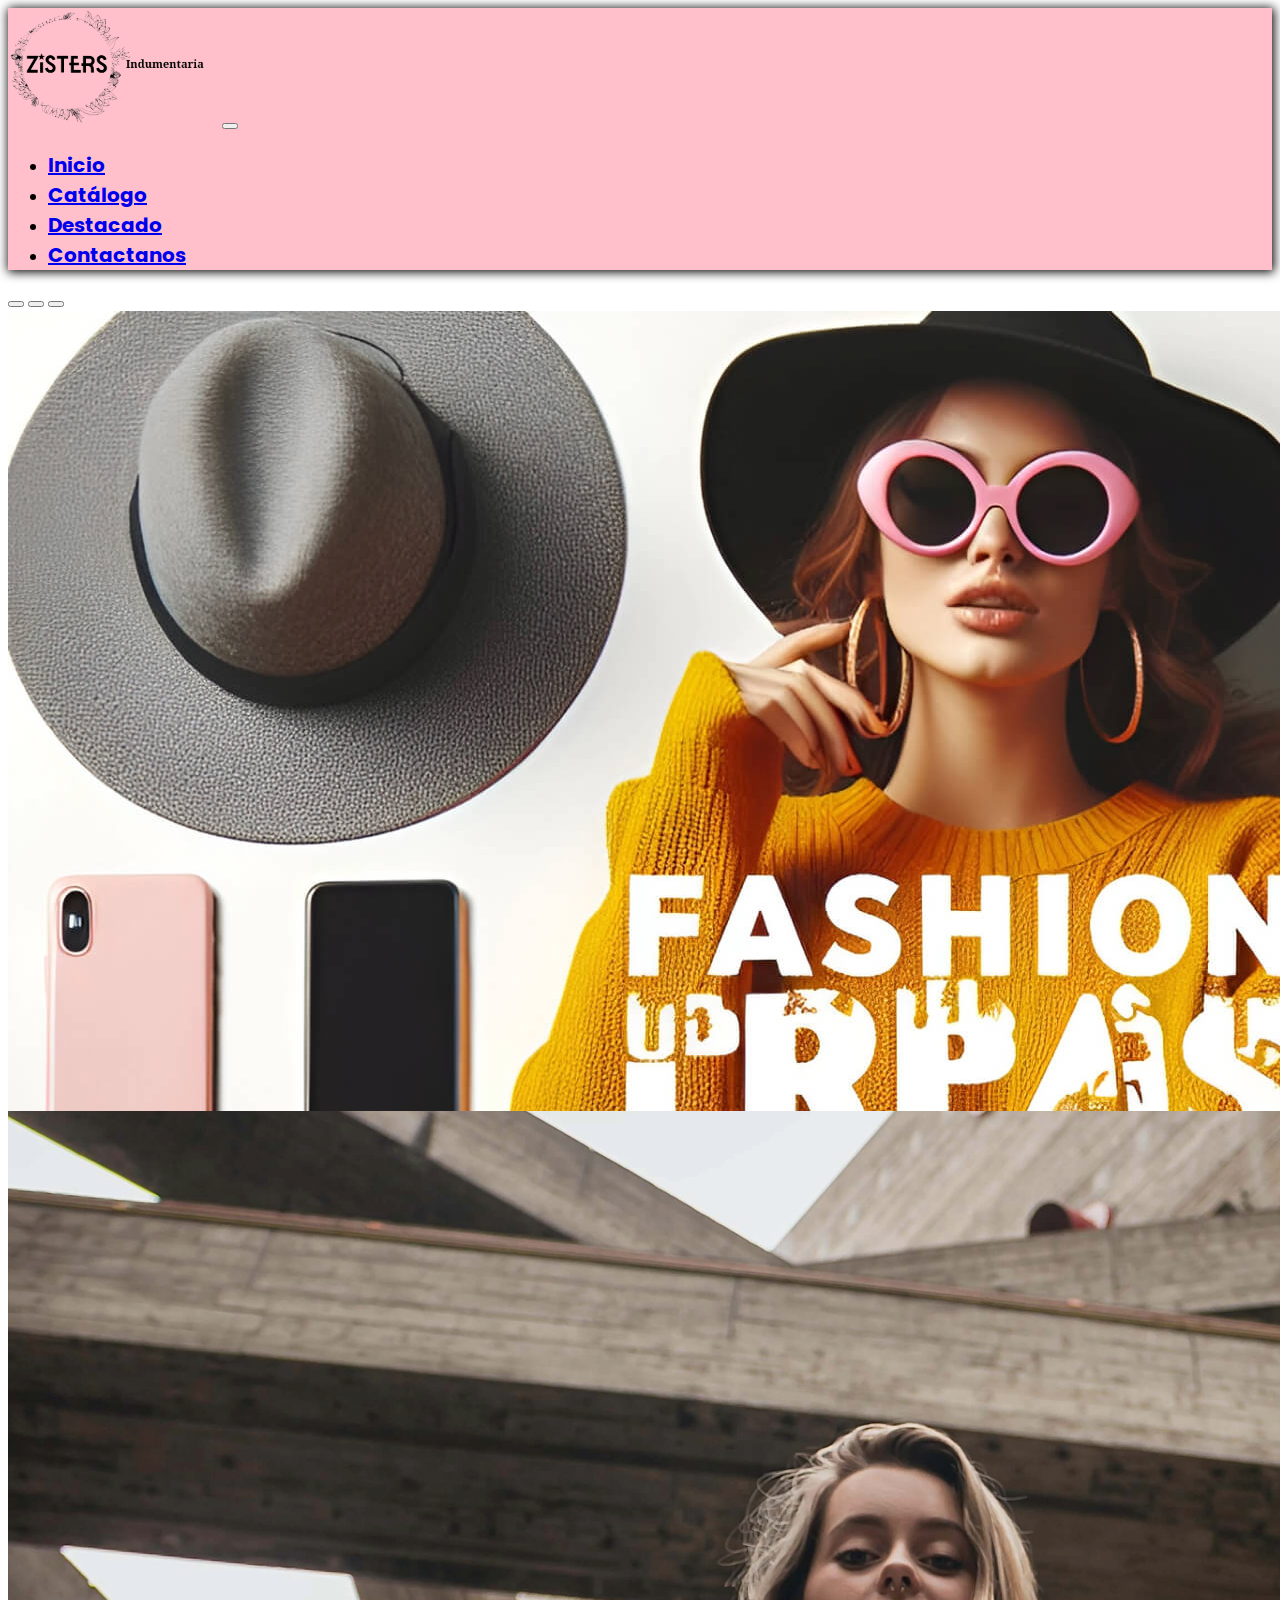
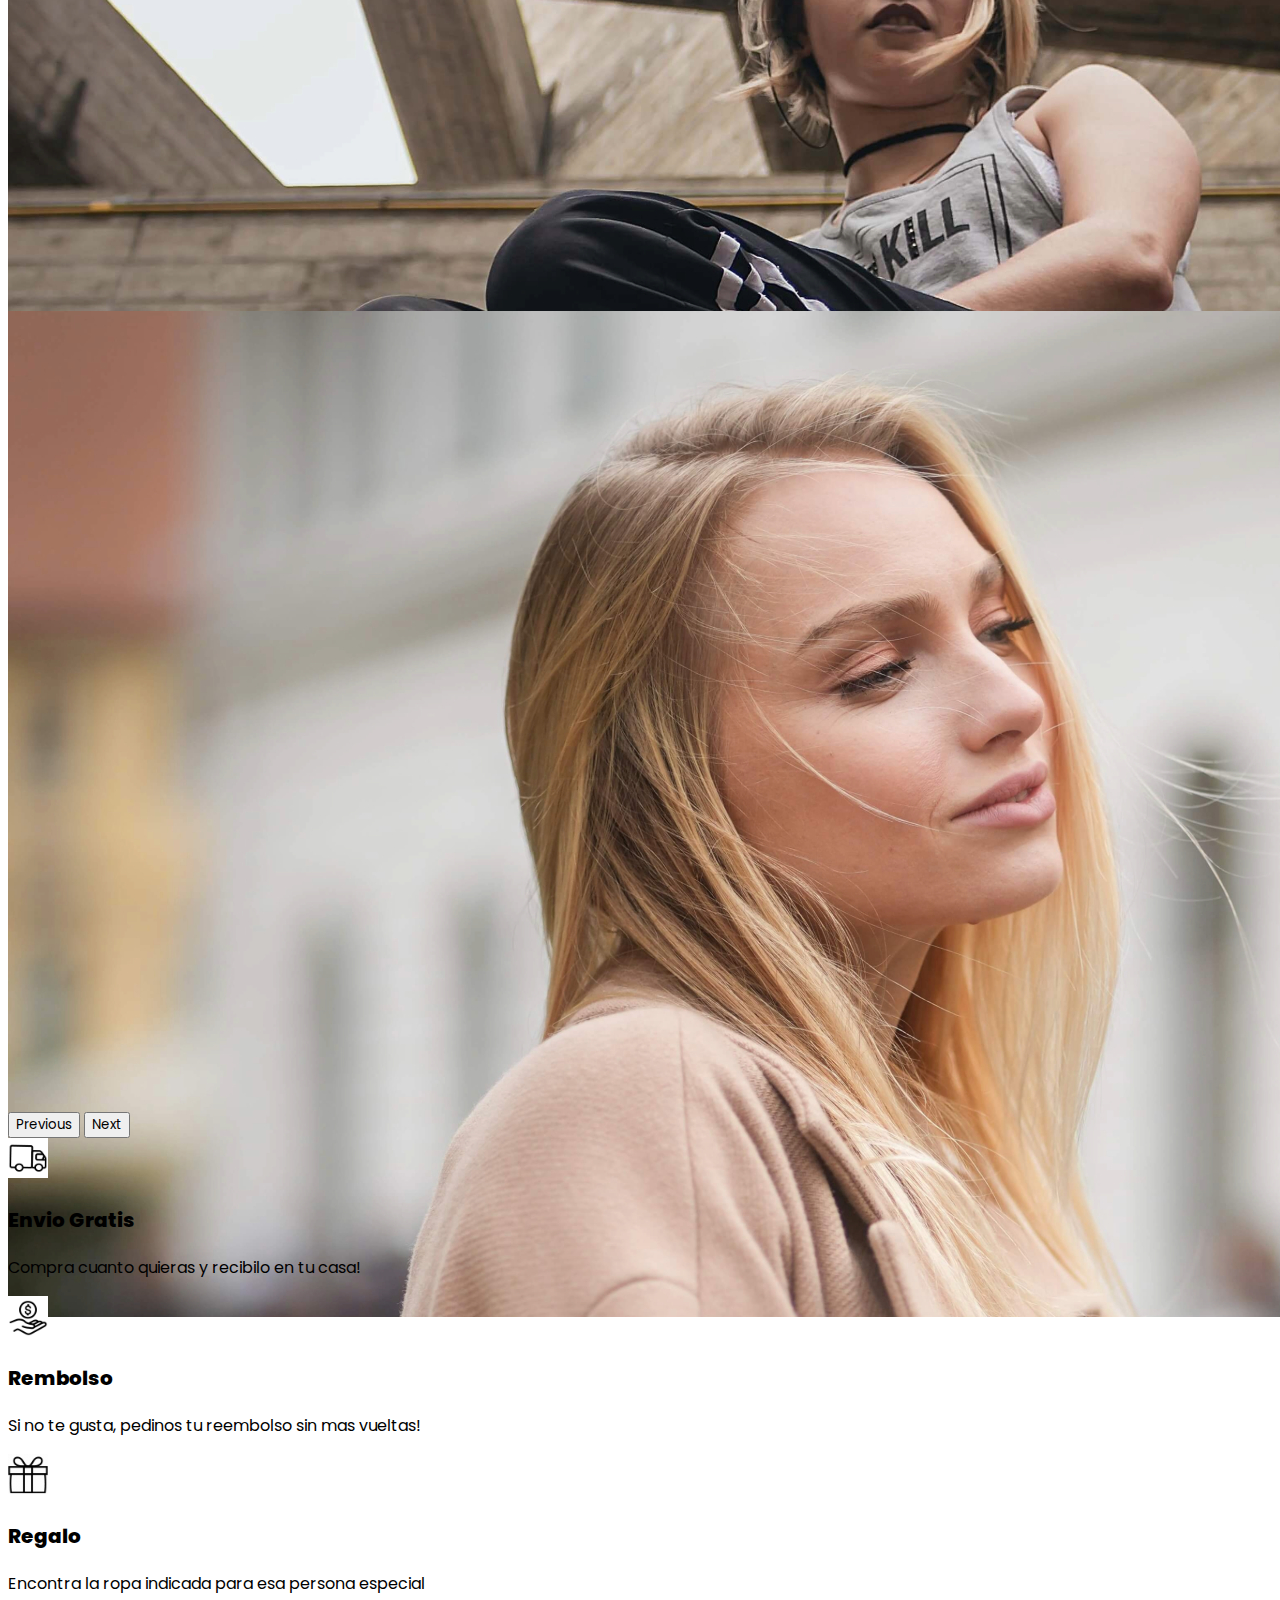
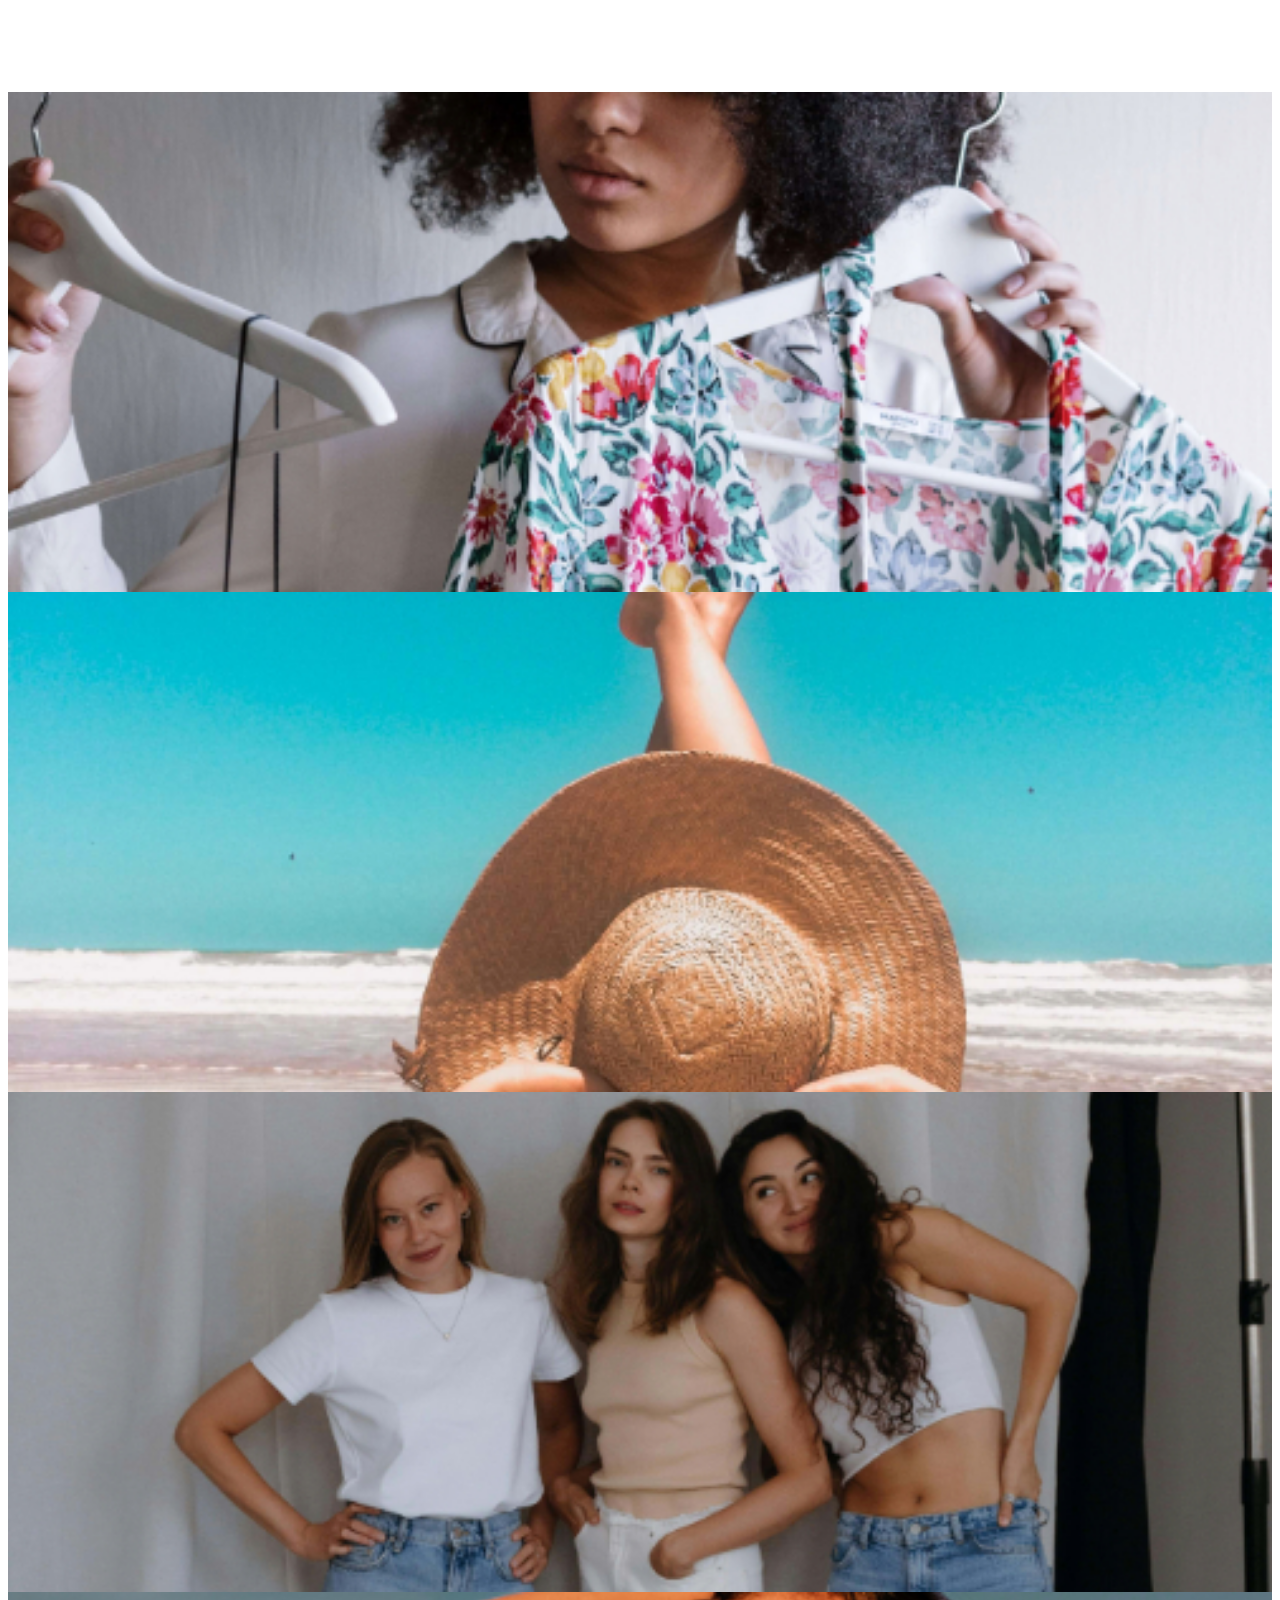
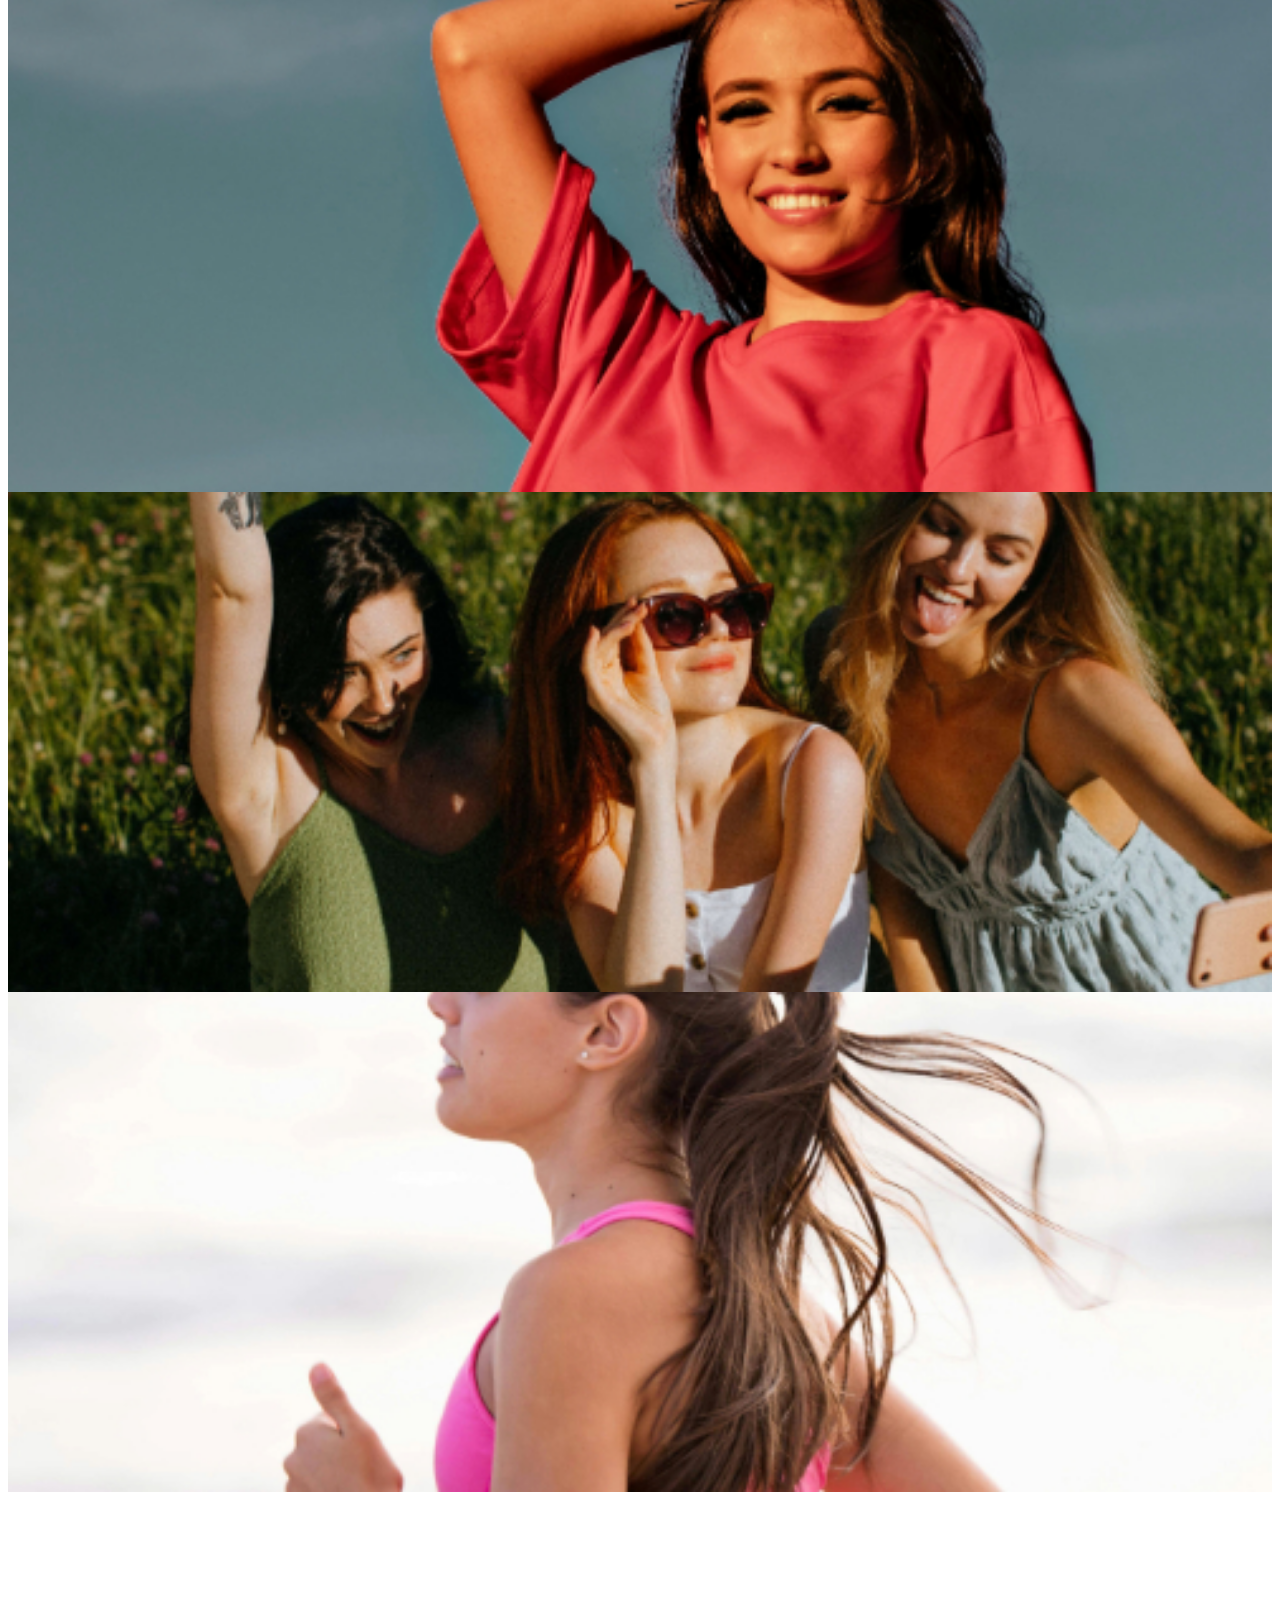
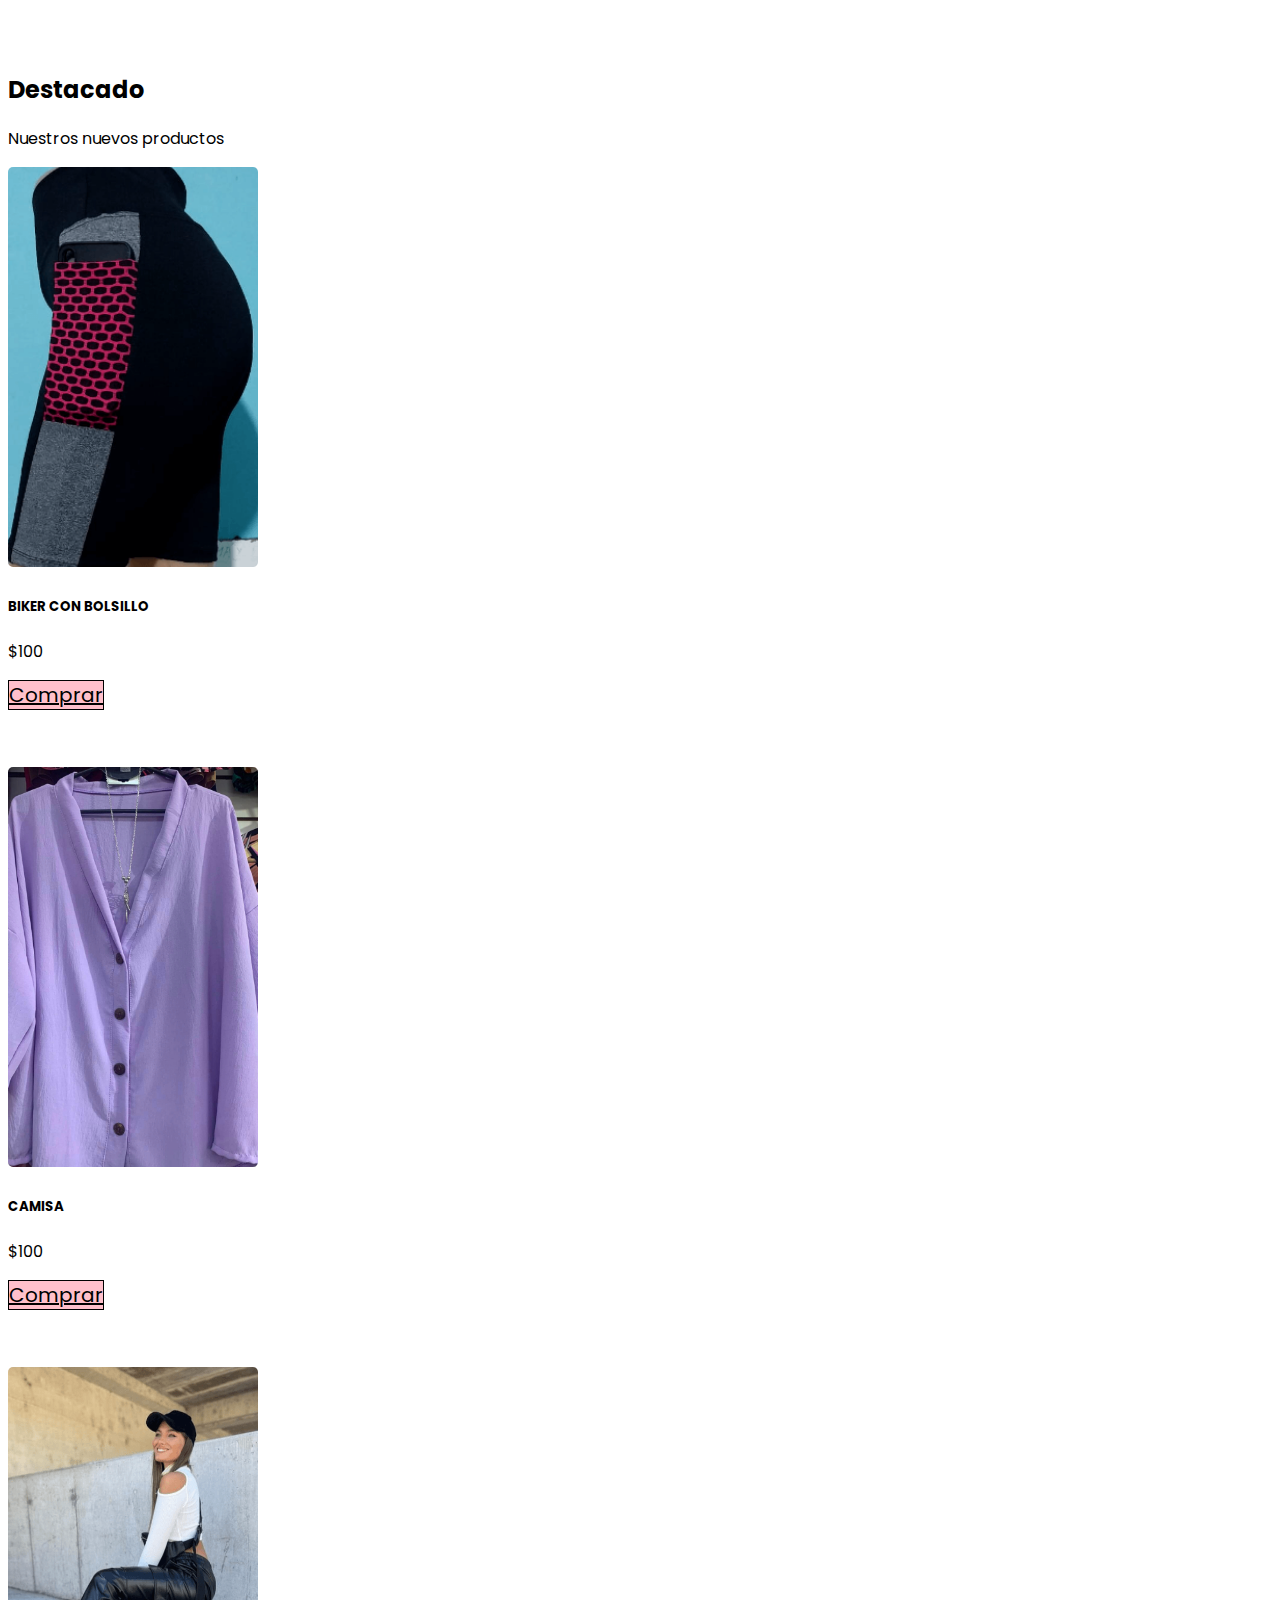
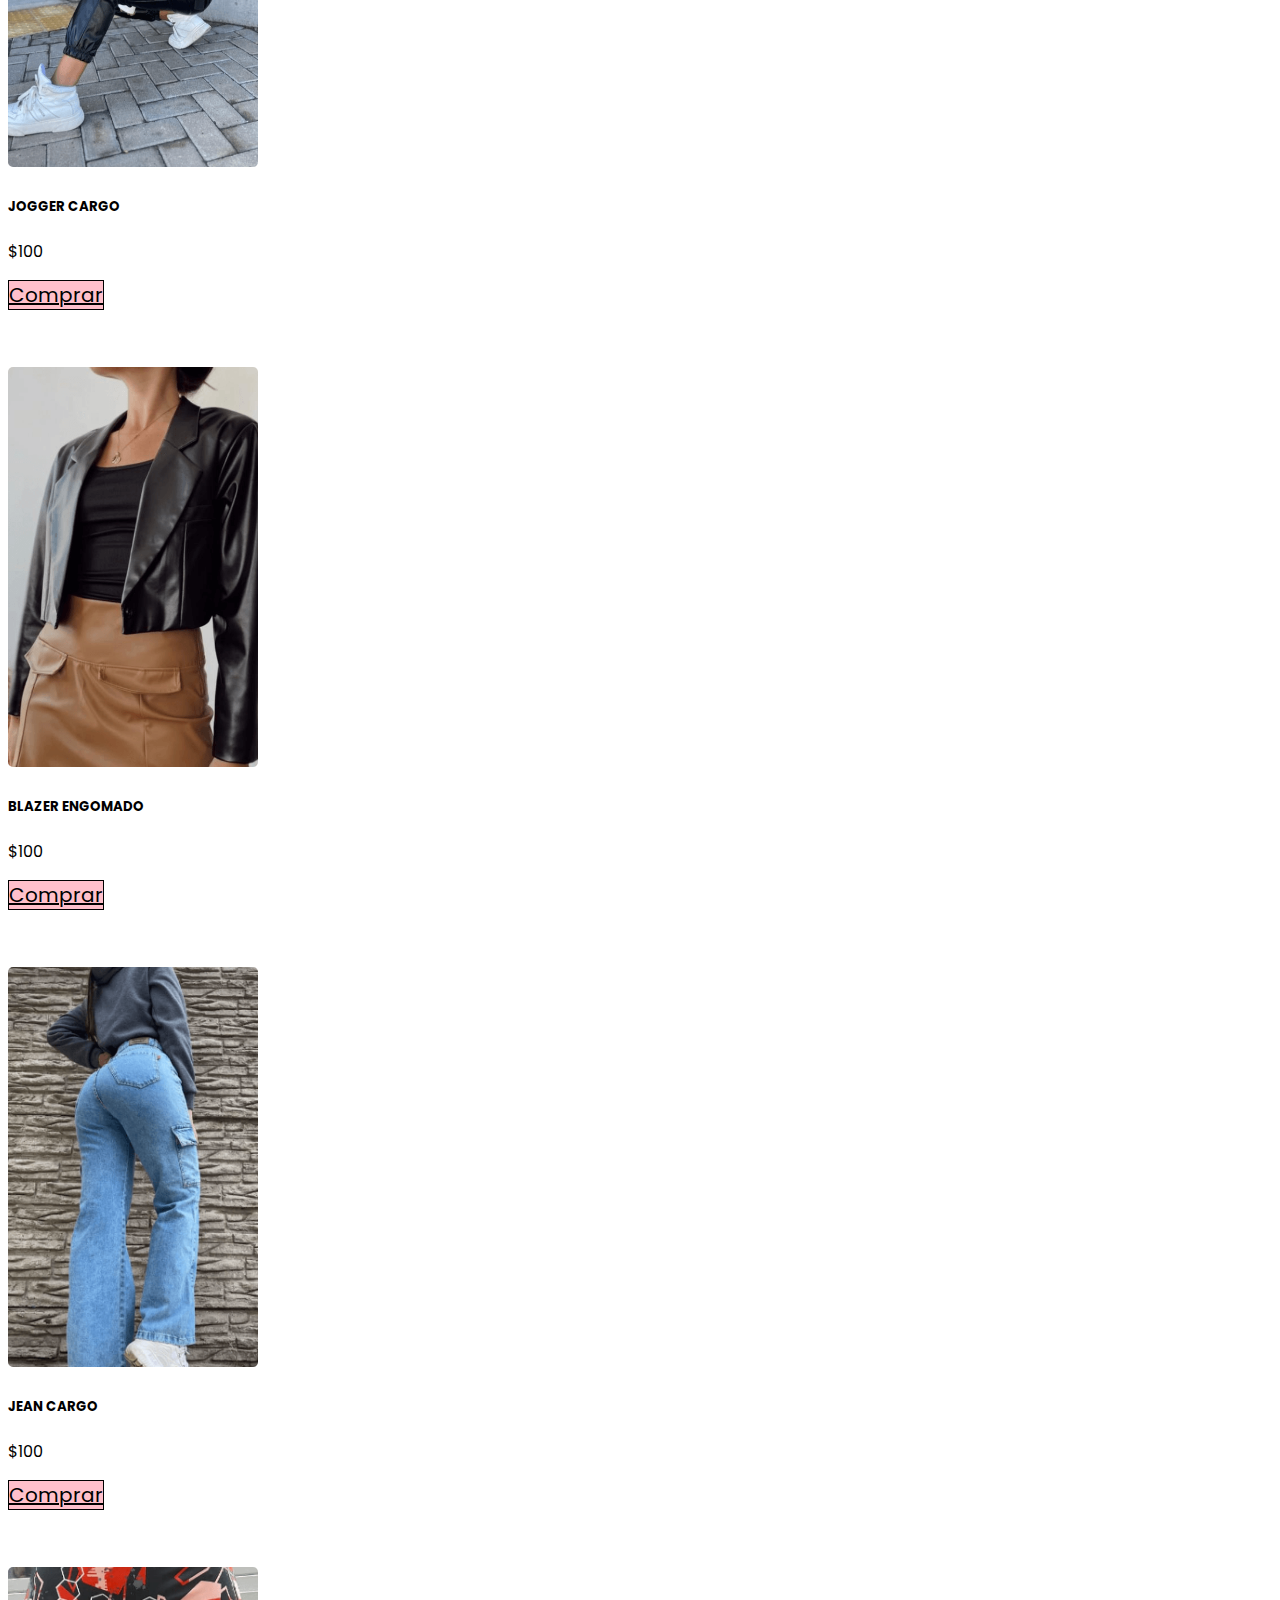
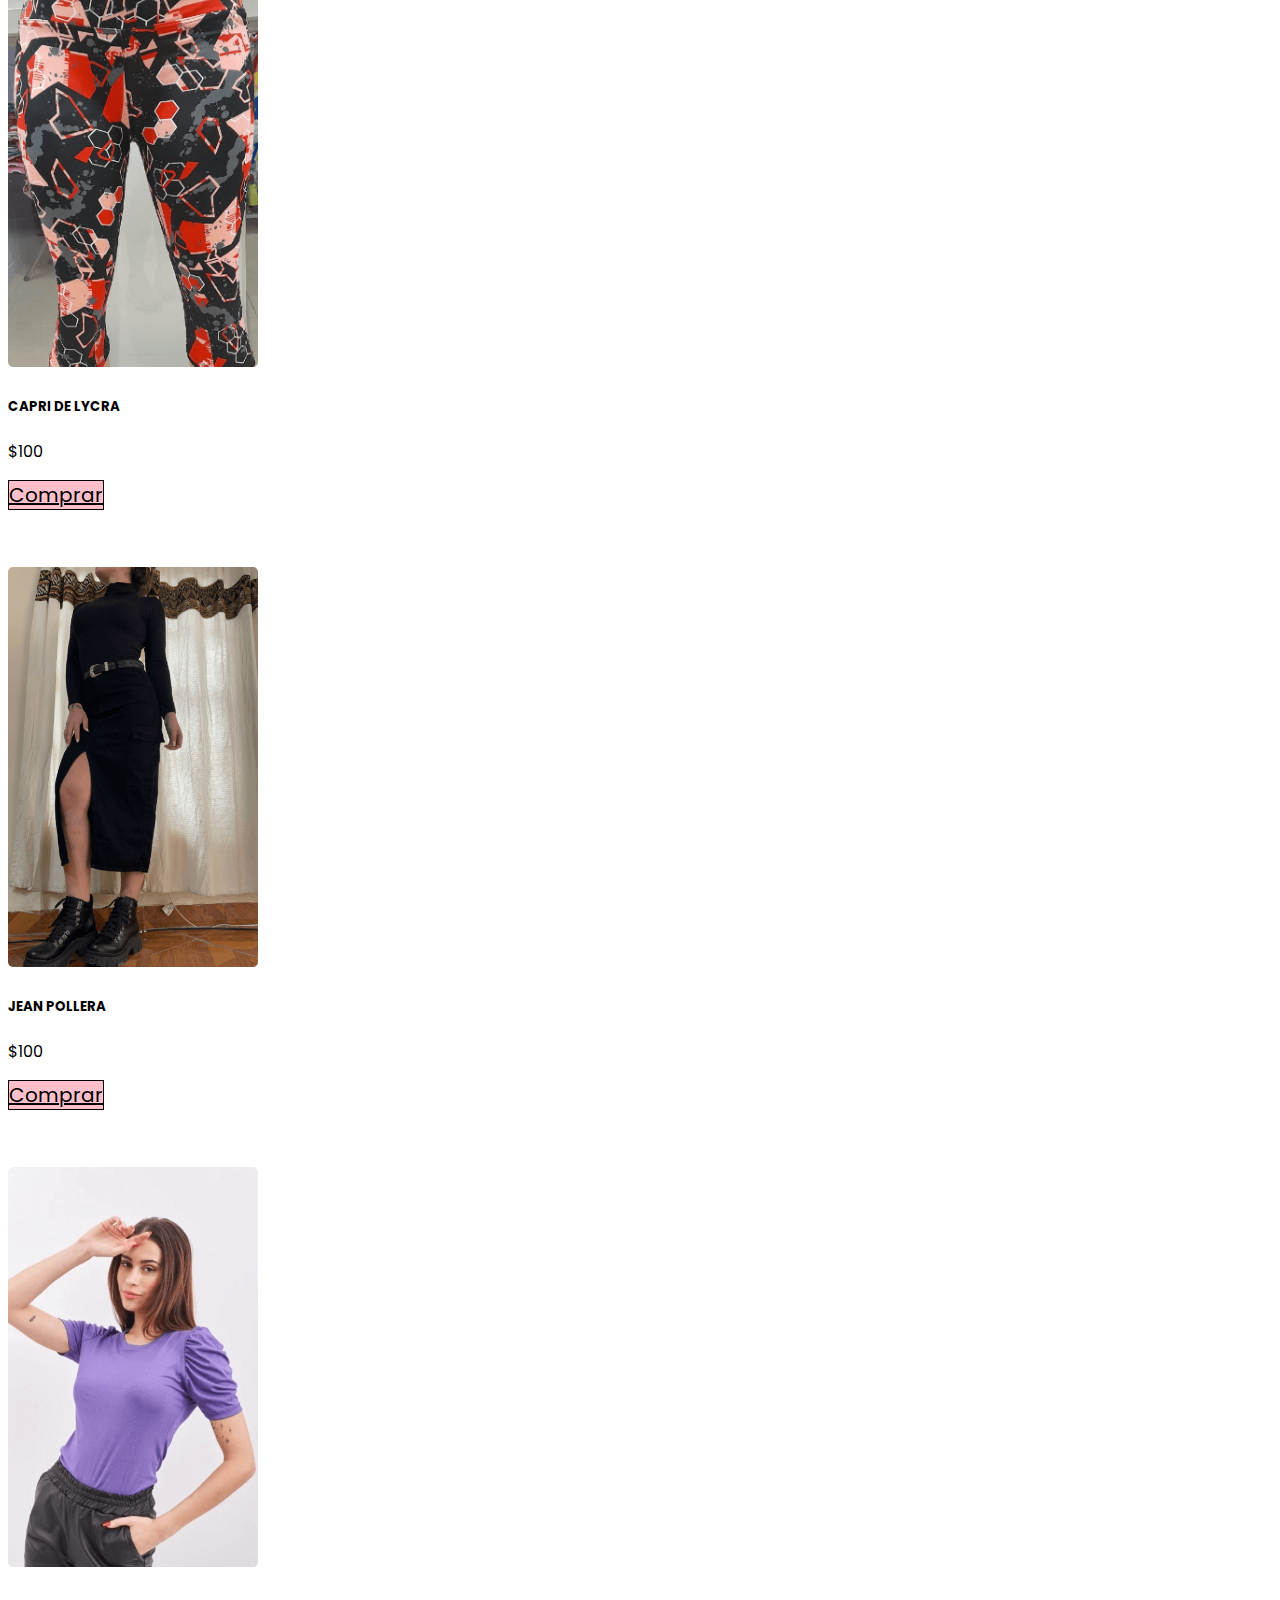
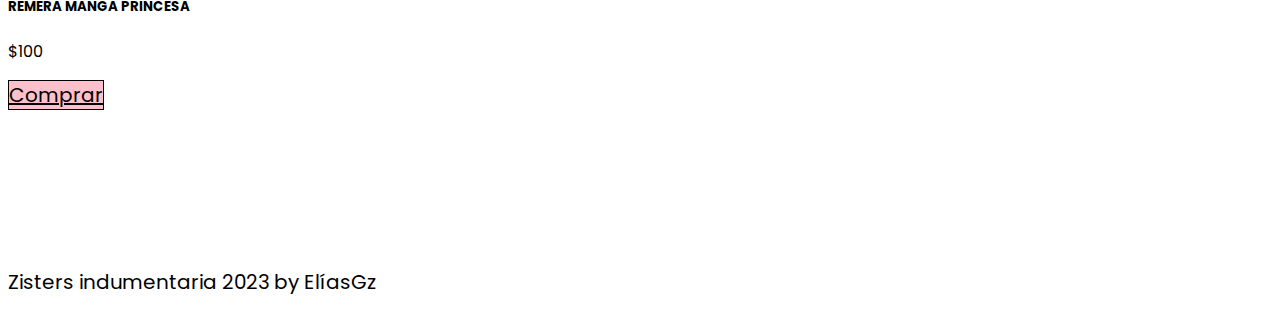
<file: index.html>
<!DOCTYPE html>
<html lang="es">

<head>
  <meta charset="UTF-8">
  <meta name="viewport" content="width=device-width, initial-scale=1.0">
  <title>Zister Indumentaria</title>
  <link href="https://cdn.jsdelivr.net/npm/bootstrap@5.3.2/dist/css/bootstrap.min.css" rel="stylesheet"
    integrity="sha384-T3c6CoIi6uLrA9TneNEoa7RxnatzjcDSCmG1MXxSR1GAsXEV/Dwwykc2MPK8M2HN" crossorigin="anonymous">
  <link rel="stylesheet" href="./css/style.css">
  <link rel="shortcut icon" href="./img/LOGO-icon.webp">
</head>

<body>
  <!-- MENU NAV-->
  <nav class="navbar navbar-expand-lg fixed-top">
    <div class="container-fluid ">
      <a href="./index.html" class="navbar-brand mx-auto"><img src="./img/LOGO.png" alt="logo-zisters"></a>
      <button class="navbar-toggler" type="button" data-bs-toggle="collapse" data-bs-target="#navbar-start"
        aria-controls="navbar-start" aria-expanded="false" aria-label="Toggle navigator">
        <span class="navbar-toggler-icon"></span>
      </button>
      <div class="collapse navbar-collapse" id="navbar-start">
        <ul class="navbar-nav ms-auto mb-2 mb-lg-0 mt-3">
          <li class="nav-item ms-4"><a class="nav-link" href="#carouselE1">Inicio</a></li>
          <li class="nav-item ms-4"><a class="nav-link" href="./product.html">Catálogo</a></li>
          <li class="nav-item ms-4"><a class="nav-link mb-lg-3" href="#destacado">Destacado</a></li>
          <li class="nav-item ms-4"><a class="nav-link" href="./contact.html">Contactanos</a></li>
        </ul>
      </div>
    </div>
  </nav>
  <!-- MENU NAV-->

  <!--CARRUSEL-->
  <div id="carouselE1" class="carousel slide" data-bs-ride="carousel">
    <div class="carousel-indicators">
      <button type="button" data-bs-target="#carouselE1" data-bs-slide-to="0" class="active"
        aria-current="true"></button>
      <button type="button" data-bs-target="#carouselE1" data-bs-slide-to="1"></button>
      <button type="button" data-bs-target="#carouselE1" data-bs-slide-to="2"></button>
    </div>
    <div class="carousel-inner">
      <div class="carousel-item active">
        <img src="./img/hero1.jpg" class="d-block w-100" alt="...">

      </div>
      <div class="carousel-item">
        <img src="./img/hero2.jpg" class="d-block w-100" alt="...">
      </div>
      <div class="carousel-item">
        <img src="./img/hero3.jpg" class="d-block w-100" alt="...">

      </div>
    </div>
    <button class="carousel-control-prev" type="button" data-bs-target="#carouselE1" data-bs-slide="prev">
      <span class="carousel-control-prev-icon" aria-hidden="true"></span>
      <span class="visually-hidden">Previous</span>
    </button>
    <button class="carousel-control-next" type="button" data-bs-target="#carouselE1" data-bs-slide="next">
      <span class="carousel-control-next-icon" aria-hidden="true"></span>
      <span class="visually-hidden">Next</span>
    </button>
  </div>
  <!-- CARRUSEL-->

  <!-- INFO-->
  <section class="section-icons mt-3">
    <div class="container">
      <div class="row">
        <div class="col-12 col-md-12 col-lg-4 text-center box-icons">
          <div class="d-flex align-items-center mt-3">
            <img src="./img/envio-icon.gif" alt="">
            <div class="ms-4 align-items-center">
              <h3>Envio Gratis</h3>
              <p>Compra cuanto quieras y recibilo en tu casa!</p>
            </div>
          </div>
        </div>
        <div class="col-12 col-md-12 col-lg-4 text-center box-icons">
          <div class="d-flex align-items-center mt-3">
            <img src="./img/re-icon.gif" alt="">
            <div class="ms-4 align-items-center">
              <h3>Rembolso</h3>
              <p>Si no te gusta, pedinos tu reembolso sin mas vueltas!</p>
            </div>
          </div>
        </div>
        <div class="col-12 col-md-12 col-lg-4 text-center box-icons">
          <div class="d-flex align-items-center mt-3">
            <img src="./img/gift-icon.gif" alt="">
            <div class="ms-4 align-items-center">
              <h3>Regalo</h3>
              <p>Encontra la ropa indicada para esa persona especial</p>
            </div>
          </div>
        </div>
      </div>
    </div>
  </section>
  <!-- INFO-->

  <!--CARDS-->
  <section class="services">
    <div class="container">
      <div class="row">
        <div class="col-12 col-md-12 col-lg-6 mb-2">
          <div class="card text-black text-center bg-card1 pb-3">
            <div class="card-body">

            </div>
          </div>
        </div>
        <div class="col-12 col-md-12 col-lg-6 mb-1">
          <div class="card text-black text-center bg-card2 pb-3">
            <div class="card-bodytwo">

            </div>
          </div>
        </div>
        <div class="col-12 col-md-12 col-lg-6 mb-2">
          <div class="card text-black text-center bg-card3 pb-3">
            <div class="card-bodythree">
            </div>
          </div>
        </div>
        <div class="col-12 col-md-12 col-lg-6 mb-2">
          <div class="card text-black text-center bg-card4 pb-3">
            <div class="card-bodyfour">

            </div>
          </div>
        </div>
        <div class="col-12 col-md-12 col-lg-6 mb-1">
          <div class="card text-black text-center bg-card5 pb-2">
            <div class="card-bodyfive">
            </div>
          </div>
        </div>
        <div class="col-12 col-md-12 col-lg-6 mb-1">
          <div class="card text-black text-center bg-card6 pb-2">
            <div class="card-bodysix">
            </div>
          </div>
        </div>
      </div>
    </div>
  </section>
  <!--CARDS-->

  <!-- PRODUCTOS-->

  <section class="product" id="destacado">
    <div class="container">

      <div class="row">
        <div class="col-md-12">
          <div class="section-header text-center pb-2">
            <h2>Destacado</h2>
            <p>Nuestros nuevos productos</p>
          </div>
        </div>

        <div class="col-12 col-md-12 col-lg-3">
          <div class="card-prd bg-light shadow-sm border-0 px-2 py-3 mb-4">
            <div class="text-center">
              <img src="./img/Cards/biker-bolsi1.PNG" alt="">
            </div>
            <div class="card-body2">
              <h5 class="card-title">BIKER CON BOLSILLO</h5>
              <p>$100</p>
              <a href="#" class="btn btn-primary">Comprar</a>
            </div>
          </div>
        </div>

        <div class="col-12 col-md-12 col-lg-3">
          <div class="card-prd bg-light shadow-sm border-0 px-2 py-3 mb-4">
            <div class="text-center">
              <img src="./img/Cards/camisa.jpg" alt="">
            </div>
            <div class="card-body2">
              <h5 class="card-title">CAMISA</h5>
              <p>$100</p>
              <a href="#" class="btn btn-primary">Comprar</a>
            </div>
          </div>
        </div>

        <div class="col-12 col-md-12 col-lg-3">
          <div class="card-prd bg-light shadow-sm border-0 px-2 py-3 mb-4">
            <div class="text-center">
              <img src="./img/Cards/jogger-cargo2.PNG" alt="">
            </div>
            <div class="card-body2">
              <h5 class="card-title">JOGGER CARGO</h5>
              <p>$100</p>
              <a href="#" class="btn btn-primary">Comprar</a>
            </div>
          </div>
        </div>

        <div class="col-12 col-md-12 col-lg-3">
          <div class="card-prd bg-light shadow-sm border-0 px-2 py-3 mb-4">
            <div class="text-center">
              <img src="./img/Cards/blazer-eng2.PNG" alt="">
            </div>
            <div class="card-body2">
              <h5 class="card-title">BLAZER ENGOMADO</h5>
              <p>$100</p>
              <a href="#" class="btn btn-primary">Comprar</a>
            </div>
          </div>
        </div>

        <div class="col-12 col-md-12 col-lg-3">
          <div class="card-prd bg-light shadow-sm border-0 px-2 py-3 mb-4">
            <div class="text-center">
              <img src="./img/Cards/jean-cargo2.PNG" alt="">
            </div>
            <div class="card-body2">
              <h5 class="card-title">JEAN CARGO</h5>
              <p>$100</p>
              <a href="#" class="btn btn-primary">Comprar</a>
            </div>
          </div>
        </div>

        <div class="col-12 col-md-12 col-lg-3">
          <div class="card-prd bg-light shadow-sm border-0 px-2 py-3 mb-4">
            <div class="text-center">
              <img src="./img/Cards/capri5.PNG" alt="">
            </div>
            <div class="card-body2">
              <h5 class="card-title">CAPRI DE LYCRA</h5>
              <p>$100</p>
              <a href="#" class="btn btn-primary">Comprar</a>
            </div>
          </div>
        </div>

        <div class="col-12 col-md-12 col-lg-3">
          <div class="card-prd bg-light shadow-sm border-0 px-2 py-3 mb-4">
            <div class="text-center">
              <img src="./img/Cards/jean-pollera4.PNG" alt="">
            </div>
            <div class="card-body2">
              <h5 class="card-title">JEAN POLLERA</h5>
              <p>$100</p>
              <a href="#" class="btn btn-primary">Comprar</a>
            </div>
          </div>
        </div>

        <div class="col-12 col-md-12 col-lg-3">
          <div class="card-prd bg-light shadow-sm border-0 px-2 py-3 mb-4">
            <div class="text-center">
              <img src="./img/Cards/remera-princesa2.PNG" alt="">
            </div>
            <div class="card-body2">
              <h5 class="card-title">REMERA MANGA PRINCESA</h5>
              <p>$100</p>
              <a href="#" class="btn btn-primary">Comprar</a>
            </div>
          </div>
        </div>
      </div>
    </div>
  </section>
  <!-- PRODUCTOS-->

  <footer class="bg-dark p-2 text-center">
    <div class="container">
      <p class="text-white">Zisters indumentaria 2023 by ElíasGz</p>
    </div>
  </footer>

  <!--Javascript-->
  <script src="https://cdn.jsdelivr.net/npm/bootstrap@5.3.2/dist/js/bootstrap.bundle.min.js"
    integrity="sha384-C6RzsynM9kWDrMNeT87bh95OGNyZPhcTNXj1NW7RuBCsyN/o0jlpcV8Qyq46cDfL"
    crossorigin="anonymous"></script>
</body>

</html>
</file>
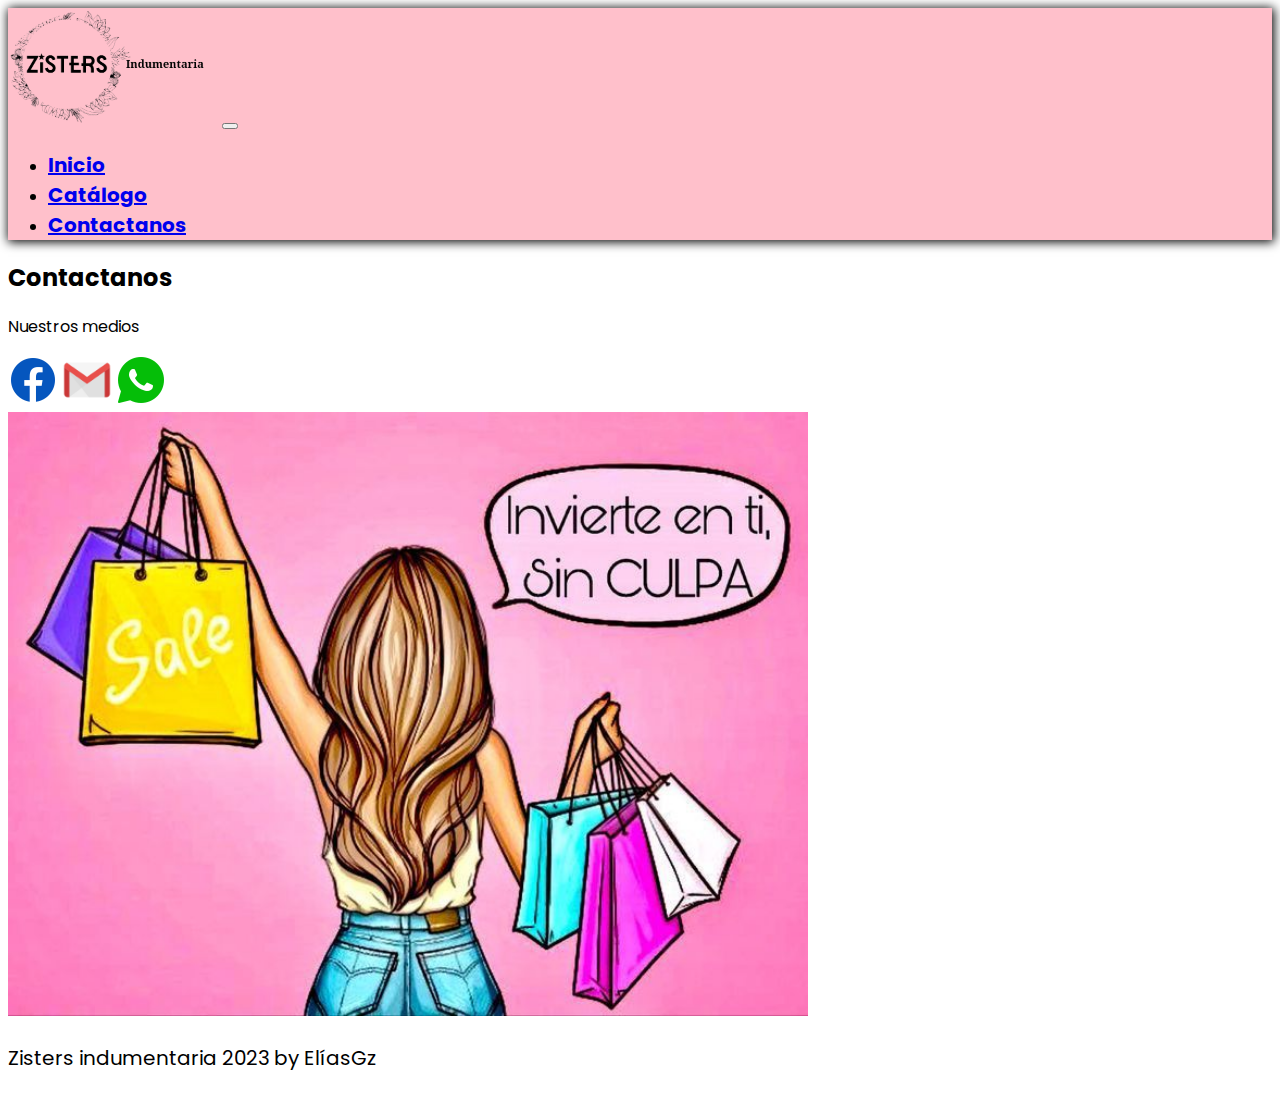
<file: contact.html>
<!DOCTYPE html>
<html lang="es">

<head>
  <meta charset="UTF-8">
  <meta name="viewport" content="width=device-width, initial-scale=1.0">
  <title>Zister Indumentaria</title>
  <link href="https://cdn.jsdelivr.net/npm/bootstrap@5.3.2/dist/css/bootstrap.min.css" rel="stylesheet"
    integrity="sha384-T3c6CoIi6uLrA9TneNEoa7RxnatzjcDSCmG1MXxSR1GAsXEV/Dwwykc2MPK8M2HN" crossorigin="anonymous">
  <link rel="stylesheet" href="./css/style.css">
  <link rel="shortcut icon" href="./img/LOGO-icon.webp">
</head>

<body>
  <!-- MENU NAV-->
  <nav class="navbar navbar-expand-lg fixed-top">
    <div class="container-fluid">
      <a href="./index.html" class="navbar-brand mx-auto"><img src="./img/LOGO.png" alt="logo-zisters"></a>
      <button class="navbar-toggler" type="button" data-bs-toggle="collapse" data-bs-target="#navbar-start"
        aria-controls="navbar-start" aria-expanded="false" aria-label="Toggle navigator">
        <span class="navbar-toggler-icon"></span>
      </button>
      <div class="collapse navbar-collapse" id="navbar-start">
        <ul class="navbar-nav ms-auto mb-2 mb-lg-0 mt-3">
          <li class="nav-item ms-4"><a class="nav-link" href="./index.html">Inicio</a></li>
          <li class="nav-item ms-4"><a class="nav-link mb-lg-3" href="./product.html">Catálogo</a></li>
          <li class="nav-item ms-4"><a class="nav-link" href="#">Contactanos</a></li>
        </ul>
      </div>
    </div>
  </nav>
  <!-- MENU NAV-->
  <section class="contact mt-5">
    <div class="container">
      <div class="row mt-5">
        <div class="col-md-12 text-center mt-5">
          <h2>Contactanos</h2>
          <p>Nuestros medios</p>
          <img id="icons-contact" src="./img/face-icon.png" alt="">
          <img id="icons-contact" src="./img/gmail.icon.png" alt="">
          <img id="icons-contact" src="./img/whats-icon.png" alt="">
          <div>
            <img src="./img/compras.jfif" alt="">
          </div>
        </div>
      </div>
    </div>
  </section>


  <footer class="bg-dark p-2 text-center fixed-bottom">
    <div class="container">
      <p class="text-white">Zisters indumentaria 2023 by ElíasGz</p>
    </div>
  </footer>

  <!--Javascript-->
  <script src="https://cdn.jsdelivr.net/npm/bootstrap@5.3.2/dist/js/bootstrap.bundle.min.js"
    integrity="sha384-C6RzsynM9kWDrMNeT87bh95OGNyZPhcTNXj1NW7RuBCsyN/o0jlpcV8Qyq46cDfL"
    crossorigin="anonymous"></script>
</body>

</html>
</file>
<file: css/style.css>
@import url('https://fonts.googleapis.com/css2?family=Poppins:ital,wght@0,100;0,200;0,300;0,400;0,500;0,600;0,700;0,800;0,900;1,100;1,200;1,300;1,400;1,500;1,600;1,700;1,800;1,900&display=swap');

* {
  font-family: "Poppins", sans-serif;
}

.btn {
  font-size: 20px;
  border: 1px solid black;
  color: black;
  background-color: #ffc0cb;
}

.btn:hover {
  border: none;
  background-color: black;
}

/*NAV*/
nav {
  background-color: #ffc0cb;
  box-shadow: 1px 1px 10px 1px black;
  padding: 0;
}

.navbar-brand img {
  border-radius: 50%;
  width: 200px;
  ;
  margin-right: 10px;

}

.navbar {
  padding: 0;
}

.navbar a {
  font-weight: 700;
  font-size: 20px;
}

.nav-link:hover {
  color: white;
  text-shadow: 1px 1px 10px black;
}

.navbar-toggler:hover {
  border: 2px solid black;
}


/*NAV*/

/*CARRUSEL*/
.carousel-item {
  min-height: 400px;
  max-height: 800px;
  object-fit: cover;
}

.carousel-caption {
  bottom: 22px;
  z-index: 2;
}

/*CARRUSEL*/

/*BOX ICONS*/

.box-icons img {
  width: 40px;
}

.box-icons h3 {
  font-size: 20px;
  font-weight: 800;
}

/*BOX ICONS*/

/*TARJETAS GIGANTES*/
.services {
  padding: 80px 0;
}

.card-body {
  border-radius: 10px;
  height: 500px;
  cursor: pointer;
}

.card-body:hover::after {
  font-family: fantasy;
  font-size: 70px;
  content: "NOVEDADES";
  position: relative;
  top: 40%;
  opacity: 0.8;
}

.bg-card1 {
  height: 100%;
  background-image: url(../img/card1.jpg);
  background-position: center center;
  background-repeat: no-repeat;
  background-size: cover;
}

.bg-card1:hover {
  background-image: linear-gradient(to top, #ff9a9d6d 0%, #fecfef5a 99%, #fecfef64 100%), url(../img/card1.jpg);
}

.card-bodytwo {
  border-radius: 10px;
  height: 500px;
  cursor: pointer;
}

.card-bodytwo:hover::after {
  font-family: fantasy;
  font-size: 70px;
  content: "VERANO";
  position: relative;
  top: 40%;
  opacity: 0.8;
}

.bg-card2 {
  background-image: url(../img/card2.jpg);
  background-position: center center;
  background-repeat: no-repeat;
  background-size: cover;
}

.bg-card2:hover {
  background-image: linear-gradient(to top, #ff9a9d6d 0%, #fecfef5a 99%, #fecfef64 100%), url(../img/card2.jpg);
}

.card-bodythree {
  border-radius: 10px;
  height: 500px;
  cursor: pointer;
}

.card-bodythree:hover::after {
  font-family: fantasy;
  font-size: 70px;
  content: "JEANS";
  position: relative;
  top: 40%;
  opacity: 0.8;
}

.bg-card3 {
  background-image: url(../img/card3.jpg);
  background-position: center center;
  background-repeat: no-repeat;
  background-size: cover;
}

.bg-card3:hover {
  background-image: linear-gradient(to top, #ff9a9d6d 0%, #fecfef5a 99%, #fecfef64 100%), url(../img/card3.jpg);
}

.card-bodyfour {
  border-radius: 10px;
  height: 500px;
  cursor: pointer;
}

.card-bodyfour:hover::after {
  font-family: fantasy;
  font-size: 70px;
  content: "REMERAS";
  position: relative;
  top: 40%;
  opacity: 0.8;
}

.bg-card4 {
  background-image: url(../img/card4.jpg);
  background-position: center center;
  background-repeat: no-repeat;
  background-size: cover;
}

.bg-card4:hover {
  background-image: linear-gradient(to top, #ff9a9d6d 0%, #fecfef5a 99%, #fecfef64 100%), url(../img/card4.jpg);
}

.card-bodyfive {
  border-radius: 10px;
  height: 500px;
  cursor: pointer;
}

.card-bodyfive:hover::after {
  font-family: fantasy;
  font-size: 70px;
  content: "VESTIDOS";
  position: relative;
  top: 40%;
  opacity: 0.8;
}

.bg-card5 {
  background-image: url(../img/card5.jpg);
  background-position: center center;
  background-repeat: no-repeat;
  background-size: cover;
}

.bg-card5:hover {
  background-image: linear-gradient(to top, #ff9a9d6d 0%, #fecfef5a 99%, #fecfef64 100%), url(../img/card5.jpg);
}

.card-bodysix {
  border-radius: 10px;
  height: 500px;
  cursor: pointer;
}

.card-bodysix:hover::after {
  font-family: fantasy;
  font-size: 70px;
  content: "DEPORTIVOS";
  position: relative;
  top: 40%;
  opacity: 0.8;
}

.bg-card6 {
  background-image: url(../img/card6.jpg);
  background-position: center center;
  background-repeat: no-repeat;
  background-size: cover;
}

.bg-card6:hover {
  background-image: linear-gradient(to top, #ff9a9d6d 0%, #fecfef5a 99%, #fecfef64 100%), url(../img/card6.jpg);
}

/*TARJETAS GIGANTES*/

/*CARDS*/
.product {
  padding: 80px 0;
}

.card-prd {
  height: 600px;
}

.card-body2 {
  height: 200px;
}

.card-prd img {
  border-radius: 5px;
  width: 300px;
  height: 400px;
  object-fit: cover;
  cursor: pointer;
}

/*CARDS*/
#icons-contact {
  width: 50px;
}

.contact img {
  width: 800px;
}

footer {
  font-size: 20px;
}


@media (max-width: 1700px) {
  .carousel-item {
    max-height: 800px;
  }
}

@media (max-width: 1399.98px) {
  .card-prd img {
    width: 250px;
  }
}

@media (max-width: 991.98px) {
  .navbar-brand {
    display: none;
  }

  .navbar-toggler {
    margin-right: 88%;
  }

  .contact img {
    width: 700px;
  }
}

@media (max-width:767px) {
  .navbar-brand {
    display: none;
  }

  .navbar-toggler {
    margin-right: 85%;
  }

  .carousel-item {
    min-height: 500px;
  }

  .carousel-item img {
    height: 500px;
    object-fit: cover;
  }

  .services {
    padding: 30px 0;
  }

  .product {
    padding: 30px 0;
  }

  .contact img {
    width: 500px;
  }

}

@media (max-width: 410px) {
  .card-body:hover::after {
    font-family: fantasy,"Poppins", sans-serif;
    font-size: 45px;
  }

  .card-bodysix:hover::after {
    font-family: fantasy,"Poppins", sans-serif;
    font-size: 45px;
  }

  .contact img {
    width: 300px;
  }

}

@media (max-width: 330px) {
  .card-body:hover::after {
    font-family: fantasy,"Poppins", sans-serif;
    font-size: 45px;
  }

  .card-bodysix:hover::after {
    font-family: fantasy,"Poppins", sans-serif;
    font-size: 45px;
  }

  .contact img {
    width: 300px;
  }

}

@media (max-width: 300px) {
  .contact img {
    width: 250px;
  }
}
</file>
